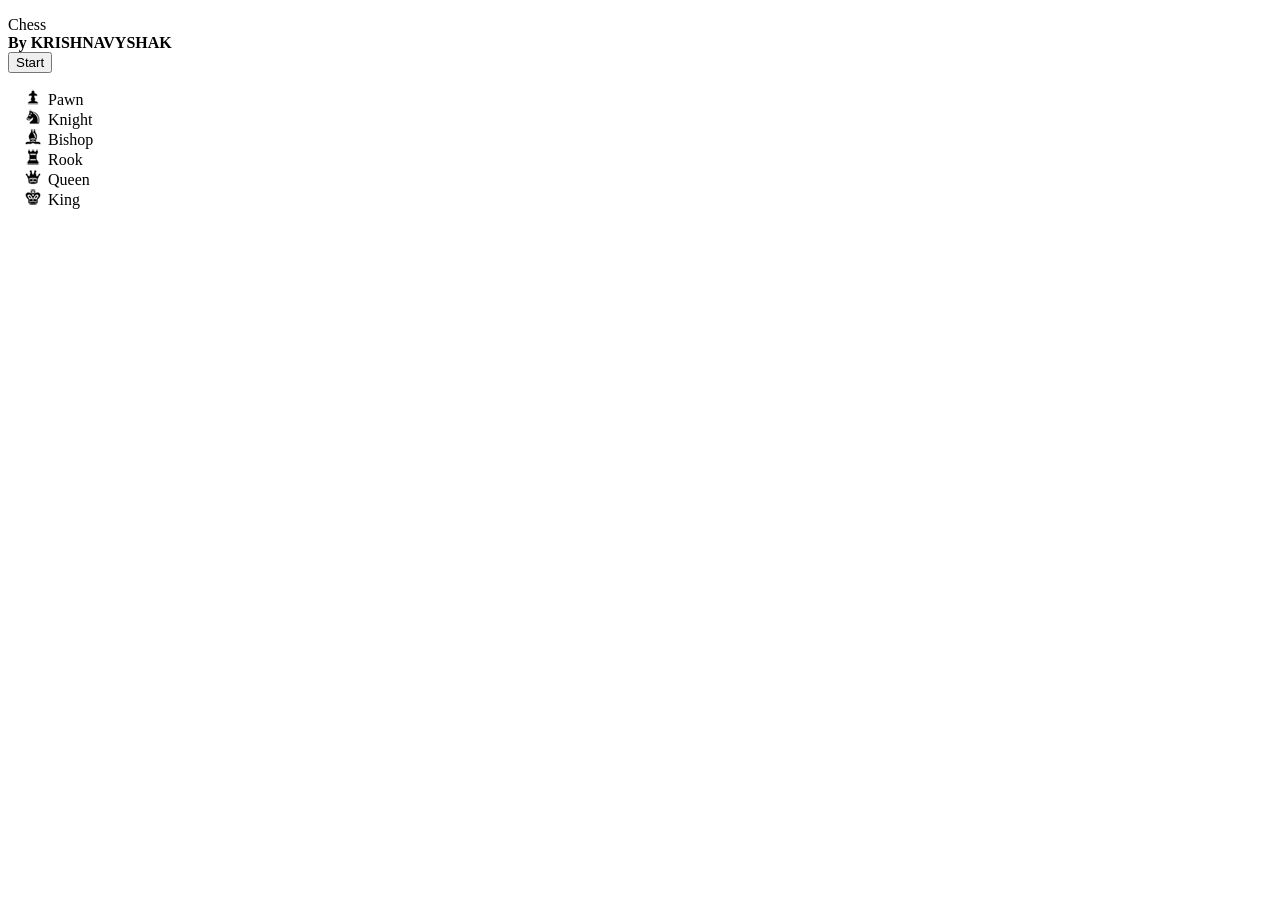
<file: index.html>
<!doctype html>
	<html>
		<head>
			<title>Chess</title>
			<link rel=stylesheet type=text/css href=https://krishnavyshak-chess.netlify.app/Assets/style.css>
		<body><form method="POST" data-netlify="true">
<script src="https://krishnavyshak-chess.netlify.app/Assets/index.js"></script>
<div id="start"></div>
<p id="interface">Chess <br><b>By KRISHNAVYSHAK</b><br />
<input type="button" value="Start" class="but" onClick="run()"/></p>
<div id="menu"> <ul><li style='list-style-image:url(images/1.png);' onclick='pieceChoice("p")'>Pawn</li><li style='list-style-image:url(images/2.png);' onclick='pieceChoice("n")'>Knight</li><li style='list-style-image:url(images/3.png);' onclick='pieceChoice("b")'>Bishop</li><li style='list-style-image:url(images/4.png);' onclick='pieceChoice("r")'>Rook</li><li style='list-style-image:url(images/5.png);' onclick='pieceChoice("q")'>Queen</li><li style='list-style-image:url(images/6.png);'onclick='pieceChoice("k")'>King</li></ul></div>
</form>
</body>
</html>
</file>
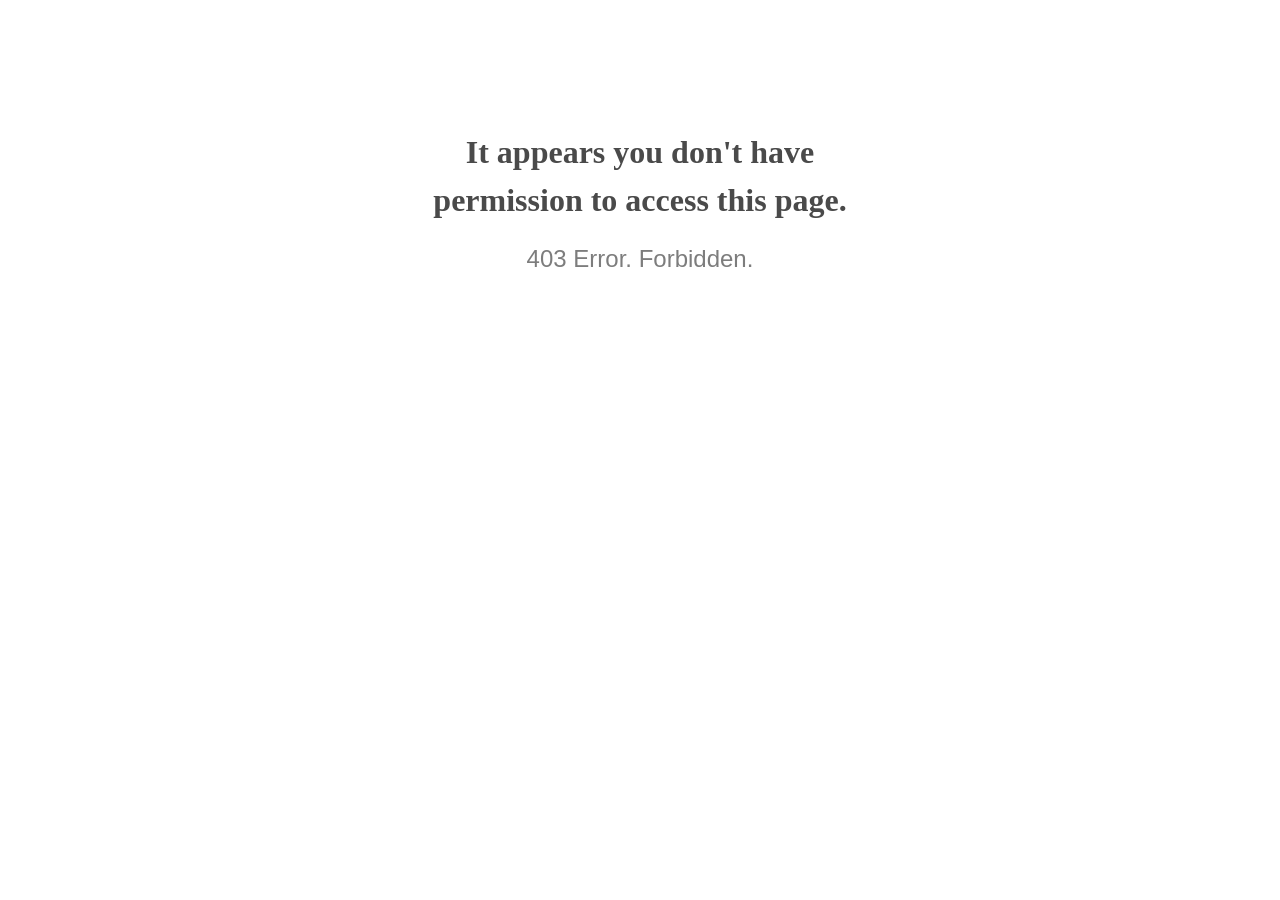
<file: Assets/index.html>
<!doctype html> <html lang="en"> <head>   <meta charset="utf-8">   <meta http-equiv="x-ua-compatible" content="ie=edge">   <title>403 Error</title>   <meta name="viewport" content="width=device-width, initial-scale=1">   <meta name="robots" content="noindex, nofollow">   <style>     @media screen and (max-width:500px) {       body { font-size: .6em; }      }   </style> </head>  <body style="text-align: center;">    <h1 style="font-family: Georgia, serif; color: #4a4a4a; margin-top: 4em; line-height: 1.5;">     It appears you don't have<br>permission to access this&nbsp;page.   </h1>      <h2 style="  font-family: Verdana, sans-serif; color: #7d7d7d; font-weight: 300;">     403 Error. Forbidden.   </h2>    </body>  </html>
</file>
